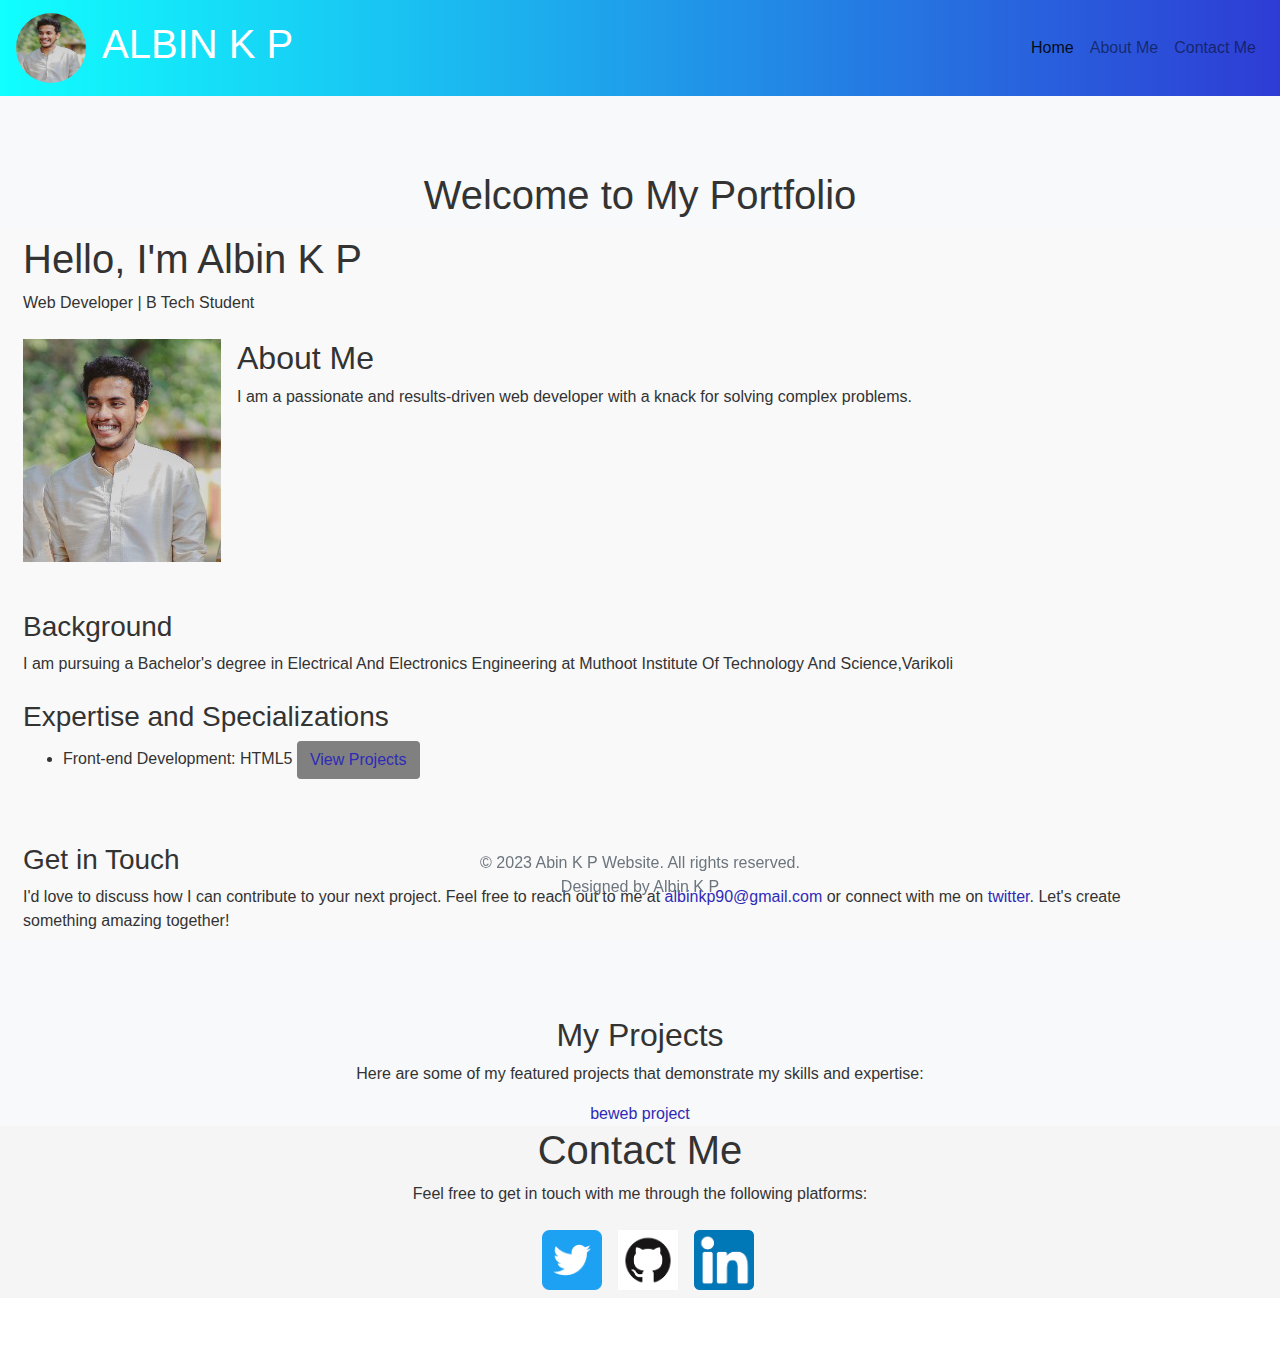
<file: index.html>
<!DOCTYPE html>
<html lang="en">
<head>
    <meta charset="UTF-8">
    <meta name="viewport" content="width=device-width, initial-scale=1.0">
    <title>Albin K P</title>
    
    <link rel="stylesheet" href="https://cdn.jsdelivr.net/npm/bootstrap@4.0.0/dist/css/bootstrap.min.css" integrity="sha384-Gn5384xqQ1aoWXA+058RXPxPg6fy4IWvTNh0E263XmFcJlSAwiGgFAW/dAiS6JXm" crossorigin="anonymous">

   <link rel="stylesheet" href="style.css">
   
    <link rel="icon" href="images/favicon.ico" type="image/x-icon">
</head>
<body >
    

  
  <div class=" bg-light">
    <nav class="navbar navbar-expand-lg navbar-light navbar text-white sticky-top">
        <a class="navbar-brand" href="#"><img src="images/profile.png" alt="Albin K P"  width="70"  height="70" class="rounded-circle"></a><h1>ALBIN K P</h1>
        <button class="navbar-toggler" type="button" data-toggle="collapse" data-target="#navbarSupportedContent" aria-controls="navbarSupportedContent" aria-expanded="false" aria-label="Toggle navigation">
          <span class="navbar-toggler-icon "></span>
        </button>
      
        <div class="collapse navbar-collapse " id="navbarSupportedContent">
          <ul class="navbar-nav ml-auto">
            <li class="nav-item active">
              <a class="nav-link " href="index.html">Home</a> <span class="sr-only">(current)</span></a>
            </li>
            <li class="nav-item">
              <a class="nav-link" href="#about"> About Me</a>
            </li>
            <li class="nav-item">
                <a class="nav-link" href="#contact">Contact Me</a>
              </li>
           
          </ul>
          
        </div>
      </nav>
       <div class="container m-30">
        
</div>
<section id="hero">
  <div class="hero-content">
    <h1 class="text-center">Welcome to My Portfolio</h1>
    
   
  </div>
</section>

<section id="about">
  <div class="container  p-2  ">


      
    <h1>Hello, I'm Albin K P</h1>
     Web Developer | B Tech Student
       <br><br>
       <div class="media">
        <img class="mr-3" src="images/profile.png" alt="Generic placeholder image">
        <div class="media-body">
          <h2 class="mt-0">About Me</h2>
          I am a passionate and results-driven web developer with a knack for solving complex problems.
        </div>
      </div>

        
        <br><br>
     <h3>Background </h3>
          I am pursuing a Bachelor's degree in Electrical And Electronics Engineering at Muthoot Institute Of Technology And Science,Varikoli
          <br><br>
           <h3>Expertise and Specializations</h3>
<ul>
<li >
Front-end Development: HTML5     <a href="#projects" class="btn">View Projects</a>
</li>

</ul>
<br><br>

  <h3>Get in Touch</h3>

       I'd love to discuss how I can contribute to your next project. Feel free to reach out to me at <a href="mailto:albinkp90@gmail.com">albinkp90@gmail.com</a> or connect with me on <a href="https://twitter.com/AlbinKP6?t=E6FUV5OVW8tkRFqD11XiHg&s=08">twitter</a>. Let's create something amazing together!

  

</div>
</section>

<section id="projects">
  <div class="projects-content text-center">
    <h2 class="ml-15">My Projects</h2>
    <p>Here are some of my featured projects that demonstrate my skills and expertise:
     <div><a href="#"><a href="https://albin-kp.github.io/webdevelopment">beweb project</a></a></div>
  </div>
</section>

<section id="contact">
  <h1 class="text-center">Contact Me</h1>

  <p class="text-center">Feel free to get in touch with me through the following platforms:
  <div class="container-fluid text-center  ">

  <div class="d-flex justify-content-center mb-30">
      <div class="p-2"> <a href= "mailto: albinkp90@gmail.com> <img src="images/gmail.png"  class="contact-icon"   alt="email"></a> </div>
      <div class="p-2"><a href="https://twitter.com/AlbinKP6?t=E6FUV5OVW8tkRFqD11XiHg&s=08"> <img src="images/twitter.png"  class="contact-icon"    alt="twitter"></a></div>
      <div class="p-2"> <a href="https://github.com/albin-kp"><img src="images/github.png"  class="contact-icon"    alt="git"></a> </div>
      <div class="p-2"><a href="https://www.linkedin.com/in/albin-k-p-0a96a5226"><img src="images/linkedin.png"   class="contact-icon"   alt="linkedin"></a> </div>
    </div>
     

  </div>

</section>

       </div>

    <a href="#" id="back-to-top" title="Back to Top">&uarr;</a>

    <script src="top.js"></script>
    <script src="footer.js"></script>
   <footer class="footer text-muted  fixed-bottom">
     <div class="container-fluid text-center ">
      &copy; 2023 Abin K P Website. All rights reserved.
      <br>Designed by Albin K P
     </div>
    </footer>
 
    <script src="https://code.jquery.com/jquery-3.2.1.slim.min.js" integrity="sha384-KJ3o2DKtIkvYIK3UENzmM7KCkRr/rE9/Qpg6aAZGJwFDMVNA/GpGFF93hXpG5KkN" crossorigin="anonymous"></script>
<script src="https://cdn.jsdelivr.net/npm/popper.js@1.12.9/dist/umd/popper.min.js" integrity="sha384-ApNbgh9B+Y1QKtv3Rn7W3mgPxhU9K/ScQsAP7hUibX39j7fakFPskvXusvfa0b4Q" crossorigin="anonymous"></script>
<script src="https://cdn.jsdelivr.net/npm/bootstrap@4.0.0/dist/js/bootstrap.min.js" integrity="sha384-JZR6Spejh4U02d8jOt6vLEHfe/JQGiRRSQQxSfFWpi1MquVdAyjUar5+76PVCmYl" crossorigin="anonymous"></script>


</body>
</html>
</file>
<file: style.css>
/* Landing Page */
body {
    background-color: #ffffff;
    color: #333333;
    font-family:arial,sans-serif;

  }
  
  /* About Me Page */
  #about {
    background-color: #f9f9f9;
    color: #333333;
  }
  
  /* Contact Me Page */
  #contact {
    background-color: #f5f5f5;
    color: #333333;
  }
  
  /* Accent Color */
  a {
    color: #2f2ab8; /* For links */
  }
  
  .btn {
    background-color: #808080; /* For buttons */
  }
  #back-to-top {
    display: none;
    position: fixed;
    bottom: 50px;
    right: 20px;
    z-index: 99;
    font-size: 24px;
    color: #ffffff;
    background-color: #007bff;
    width: 40px;
    height: 40px;
    text-align: center;
    line-height: 40px;
    border-radius: 50%;
  }
  
  #back-to-top:hover {
    background-color: #0062cc;
  }
  footer {
    position: fixed;
    bottom: 0;
    left: 0;
    width: 100%;
    height:fit-content;
    background-color: #f5f5f500;
    padding: 1px;
  }
  .navbar {
    background-image: linear-gradient(to right, #10ffff,#2e3cd5);
    text-decoration: solid;
   
    /* Add any additional styles for the navbar */
  }
  .section {
    margin-left: 15px;
    border-bottom: 1px solid #100f0f; /* Adjust the color and thickness as needed */
    padding-bottom: 20px; /* Optional: Add some spacing below the container */
  }
.contact-icon{
    width: 60px;
    height: 60px;
}
.container{
    margin-bottom: 75px;
    margin-left: 15px;
}
.footer {
    position: sticky;
    bottom: 0;
    width: 100%;
    /* Additional styling for the footer */
  }
  
  .footer.hide {
    display: none;
  }
  h2{
    margin-left: auto;
  }
</file>
